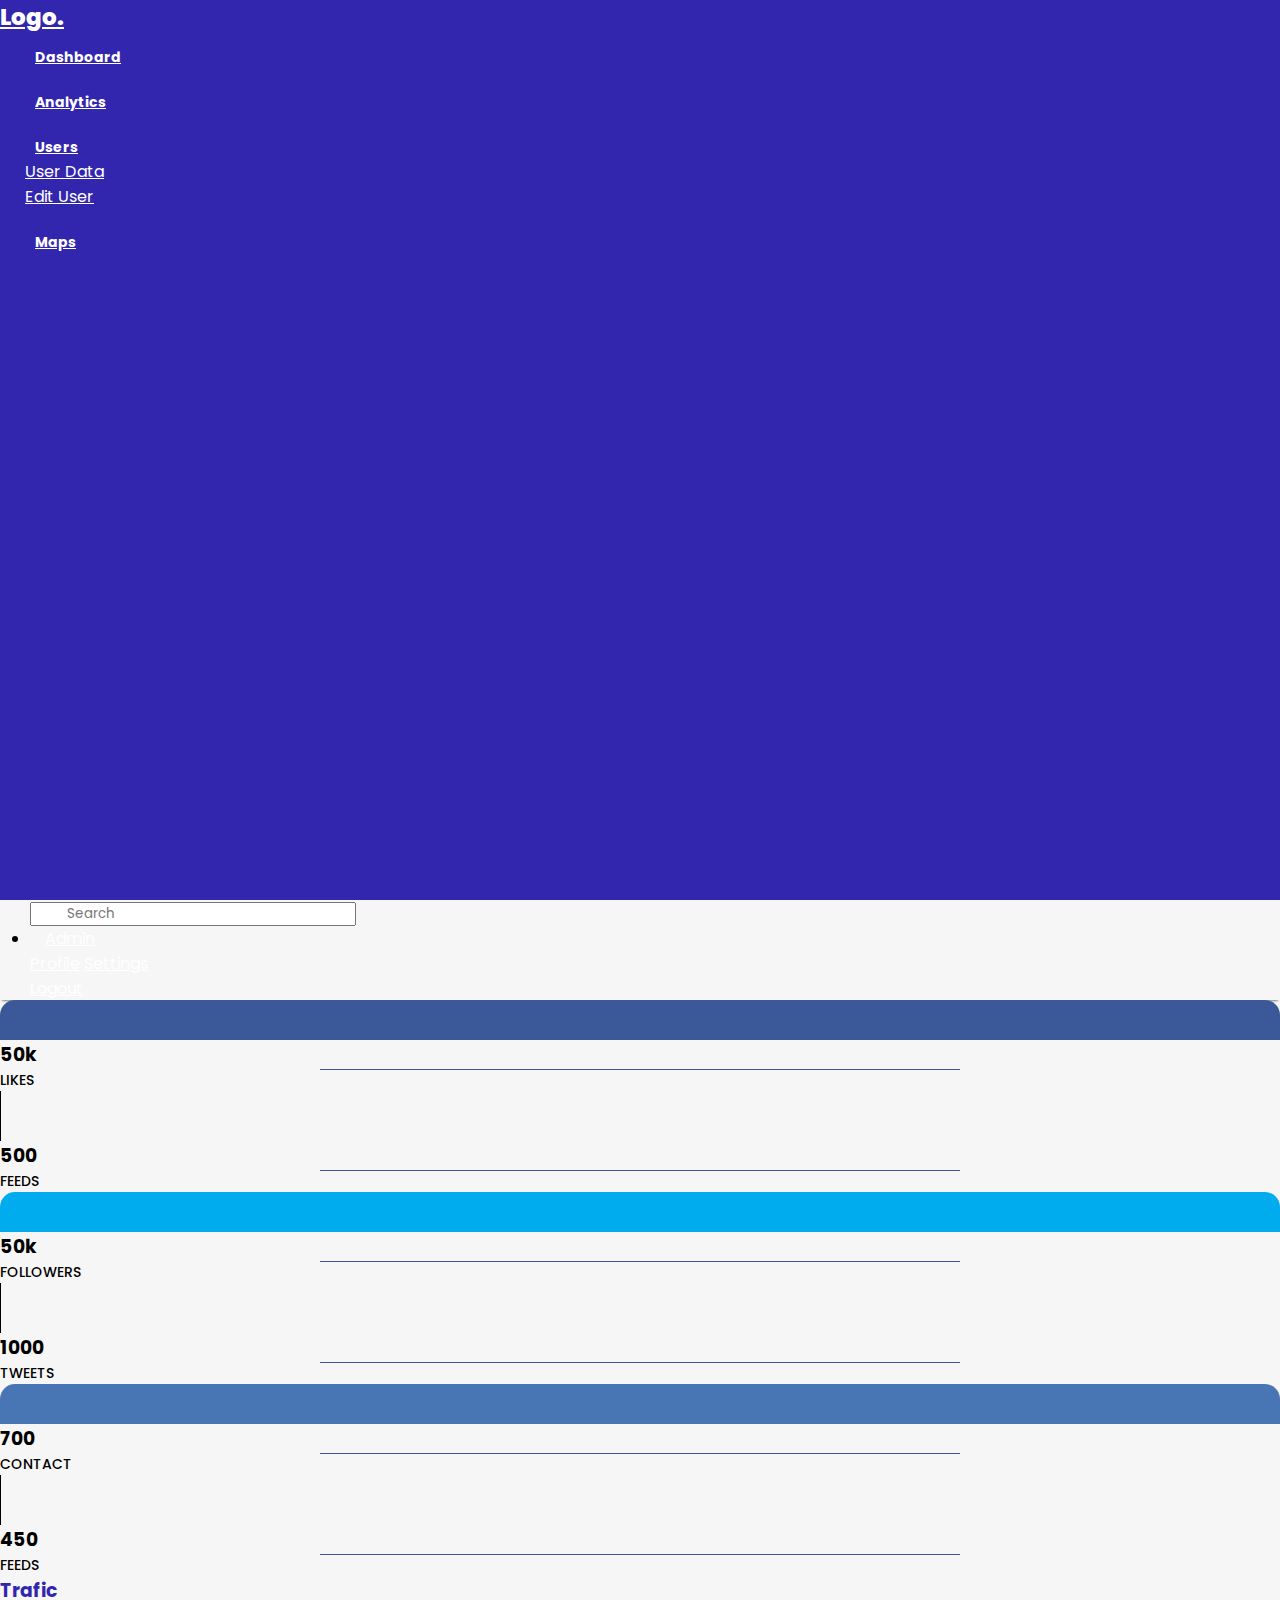
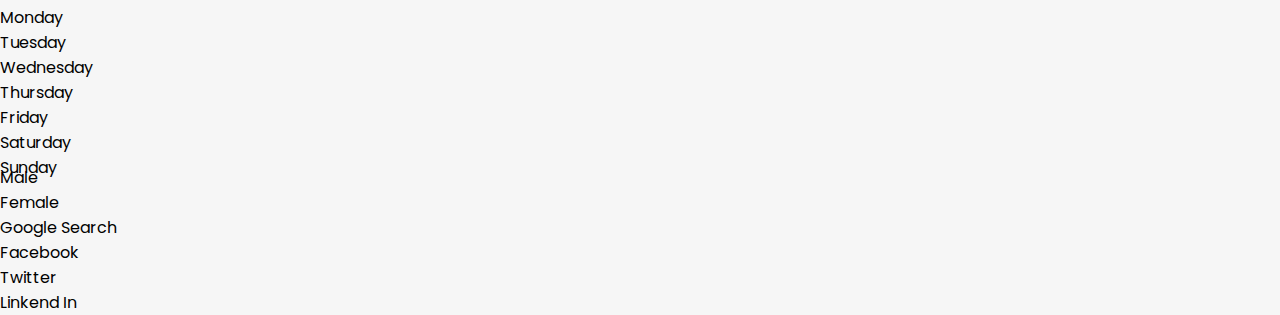
<file: analytics.html>
<!doctype html>
<html lang="en">
  <head>
    <meta charset="utf-8">
    <meta name="viewport" content="width=device-width, initial-scale=1, shrink-to-fit=no">
    <link rel="stylesheet" href="https://stackpath.bootstrapcdn.com/bootstrap/4.1.3/css/bootstrap.min.css" integrity="sha384-MCw98/SFnGE8fJT3GXwEOngsV7Zt27NXFoaoApmYm81iuXoPkFOJwJ8ERdknLPMO" crossorigin="anonymous">
    <link rel="stylesheet" href="https://cdnjs.cloudflare.com/ajax/libs/font-awesome/5.15.3/css/all.min.css" integrity="sha512-iBBXm8fW90+nuLcSKlbmrPcLa0OT92xO1BIsZ+ywDWZCvqsWgccV3gFoRBv0z+8dLJgyAHIhR35VZc2oM/gI1w==" crossorigin="anonymous" referrerpolicy="no-referrer" />  
    <link rel="stylesheet" href="style.css">
    <link rel="stylesheet" href="style-analytics.css">
    <link rel="stylesheet" type="text/css" href="https://cdn.datatables.net/v/dt/dt-1.11.1/datatables.min.css"/>

    <title>Dashboard | Admin</title>
  </head>
  <body>
    <div class="container-fluid">
      <div class="row">
        <div class="col-lg-2 primary-bg" style="min-height: 100vh;">
          <div class="sidebar position-fixed">
            <nav>
              <div class="logo border-bottom text-center">
                <a class="navbar-brand pt-5 pb-3 text-uppercase " href="#">
                  Logo.
                </a>
              </div>
              <ul class="nav flex-column mt-4">
                <li class="nav-item">
                  <a class="nav-link  menu" href="./index.html"><i class="fas fa-tachometer-alt"></i>Dashboard</a>
                </li>
                <li class="nav-item">
                  <a class="nav-link  menu" href="analytics.html"><i class="fas fa-chart-line"></i>Analytics</a>
                </li>
                <li class="nav-item">
                  <a href="#homeSubmenu" data-toggle="collapse" aria-expanded="false" class="nav-link dropdown-toggle menu"><i class="fas fa-users"></i>Users</a>
                  <ul class="collapse list-unstyled" id="homeSubmenu">
                      <li>
                          <a class="nav-link pl-4" href="./user.html"> <i class="fas fa-user-cog"></i>User Data</a>
                      </li>
                      <li>
                          <a class="nav-link pl-4" href="user-setting.html"> <i class="fas fa-user-minus"></i>Edit User</a>
                      </li>
                  </ul>
                </li>
                <li class="nav-item">
                  <a class="nav-link menu" href="maps.html"><i class="fas fa-map"></i>Maps</a>
                </li>
              </ul>
            </nav>
          </div>
        </div>
        <div class="col-lg-10 isi">
          <div class="row pt-3 navbar bg-white">
            <div class="col-12 p-0">
              <nav class="navbar-expand navbar-light px-0 align-items-center">
                <div class="collapse navbar-collapse" id="navbarSupportedContent">
                  <form class="form-inline my-2 my-lg-0">
                    <span class="inputSymbol">
                      <i class="fas fa-search"></i>
                    </span>
                    <input class="form-control mr-sm-2" type="search" placeholder="Search" aria-label="Search">
                  </form>
                  <ul class="navbar-nav ml-auto">
                    <li class="nav-item dropdown">
                      <a class="nav-link dropdown-toggle" href="#" id="navbarDropdown" role="button" data-toggle="dropdown" aria-haspopup="true" aria-expanded="false">
                        <i class="fas fa-bell"></i>
                        Admin
                      </a>
                      <div class="dropdown-menu" aria-labelledby="navbarDropdown">
                        <a class="dropdown-item" href="#">Profile</a>
                        <a class="dropdown-item" href="#">Settings</a>
                        <div class="dropdown-divider"></div>
                        <a class="dropdown-item" href="#">Logout</a>
                      </div>
                    </li>
                </div>
              </nav>
            </div>
          </div>
          <div class="container-fluid px-4 mt-5">
        <section>
            <div class="row g-3 my-2">
                <div class="col-md-4 pl-0">
                    <div class="atas d-flex align-items-center justify-content-center">
                        <i class="fab fa-facebook-f p-3 social"></i>
                    </div>
                  <div class="p-3 shadow-sm d-flex justify-content-lg-around align-items-center bg-white bawah">
                    <div>
                        <h3 class="font-weight-bold mb-0 text-center">50k</h3>
                        <p class="text-center mb-0 text-secondary">LIKES</p>
                    </div>
                    <div class="v1"></div>
                    <div>
                        <h3 class="font-weight-bold mb-0 text-center">500</h3>
                        <p class="text-center mb-0 text-secondary ">FEEDS</p>
                    </div>
                  </div>
                </div>
                <div class="col-md-4">
                    <div class="atas1 d-flex align-items-center justify-content-center">
                        <i class="fab fa-twitter p-3 social"></i>
                    </div>
                  <div class="p-3 shadow-sm d-flex justify-content-lg-around align-items-center bg-white bawah">
                    <div>
                        <h3 class="font-weight-bold mb-0 text-center">50k</h3>
                        <p class="text-center mb-0 text-secondary">FOLLOWERS</p>
                    </div>
                    <div class="v1"></div>
                    <div>
                        <h3 class="font-weight-bold mb-0 text-center">1000</h3>
                        <p class="text-center mb-0 text-secondary">TWEETS</p>
                    </div>
                  </div>
                </div>
                <div class="col-md-4 pr-0">
                    <div class="atas2 d-flex align-items-center justify-content-center">
                        <i class="fab fa-linkedin-in p-3 social"></i>
                    </div>
                  <div class="p-3 shadow-sm d-flex justify-content-lg-around align-items-center bg-white bawah">
                    <div>
                        <h3 class="font-weight-bold mb-0 text-center">700</h3>
                        <p class="text-center mb-0 text-secondary">CONTACT</p>
                    </div>
                    <div class="v1"></div>
                    <div>
                        <h3 class="font-weight-bold mb-0 text-center">450</h3>
                        <p class="text-center mb-0 text-secondary">FEEDS</p>
                    </div>
                  </div>
                </div>
              </div>
            </section>

            <section class="my-5">
                <div>
                    <h3 class="mb-3 primary-color font-weight-bold">Trafic</h3>
                </div>
              <div class="row">
                <div class="col d-flex align-items-center flex-column ">
                    <div class="d-flex w-100 h-100 align-items-center justify-content-between mb-2">
                        <p class="mb-0">Monday</p>
                        <div class="progress" style="height: 40%;">
                            <div class="progress-bar bg-primary" role="progressbar" style="width: 35%" aria-valuenow="15" aria-valuemin="0" aria-valuemax="100"></div>
                        </div>
                    </div>
                    <div class="d-flex w-100 h-100 align-items-center justify-content-between mb-2">
                        <p class="mb-0">Tuesday</p>
                        <div class="progress"  style="height: 40%;">
                            <div class="progress-bar bg-primary" role="progressbar" style="width: 45%" aria-valuenow="15" aria-valuemin="0" aria-valuemax="100"></div>
                        </div>
                    </div>
                    <div class="d-flex w-100 h-100 align-items-center justify-content-between mb-2">
                        <p class="mb-0">Wednesday</p>
                        <div class="progress"  style="height: 40%;">
                            <div class="progress-bar bg-primary" role="progressbar" style="width: 55%" aria-valuenow="15" aria-valuemin="0" aria-valuemax="100"></div>
                        </div>
                    </div>
                    <div class="d-flex w-100 h-100 align-items-center justify-content-between mb-2">
                        <p class="mb-0">Thursday</p>
                        <div class="progress"  style="height: 40%;">
                            <div class="progress-bar bg-primary" role="progressbar" style="width: 75%" aria-valuenow="15" aria-valuemin="0" aria-valuemax="100"></div>
                        </div>
                    </div>
                    <div class="d-flex w-100 h-100 align-items-center justify-content-between mb-2">
                        <p class="mb-0">Friday</p>
                        <div class="progress"  style="height: 40%;">
                            <div class="progress-bar bg-primary" role="progressbar" style="width: 65%" aria-valuenow="15" aria-valuemin="0" aria-valuemax="100"></div>
                        </div>
                    </div>
                    <div class="d-flex w-100 h-100 align-items-center justify-content-between mb-2">
                        <p class="mb-0">Saturday</p>
                        <div class="progress"  style="height: 40%;">
                            <div class="progress-bar bg-primary" role="progressbar" style="width: 75%" aria-valuenow="15" aria-valuemin="0" aria-valuemax="100"></div>
                        </div>
                    </div>
                    <div class="d-flex w-100 h-100 align-items-center justify-content-between mb-0">
                        <p class="mb-0">Sunday</p>
                        <div class="progress" style="height: 40%;">
                            <div class="progress-bar bg-primary" role="progressbar" style="width: 85%" aria-valuenow="15" aria-valuemin="0" aria-valuemax="100"></div>
                        </div>
                    </div>
                </div>
                <div class="col d-flex align-items-center flex-column justify-content-end atasa ">
                    <div class="w-100 h-100 mb-4">
                        <p class="mb-0">Male</p>
                        <div class="progress" style="width: 100%;">
                            <div class="progress-bar bg-warning" role="progressbar" style="width: 35%" aria-valuenow="15" aria-valuemin="0" aria-valuemax="100"></div>
                        </div>
                    </div>
                    <div class="w-100 h-100 mb-4">
                        <p class="mb-0">Female</p>
                        <div class="progress "style="width: 100%;">
                            <div class="progress-bar bg-warning" role="progressbar" style="width: 45%" aria-valuenow="15" aria-valuemin="0" aria-valuemax="100"></div>
                        </div>
                    </div>
                    <div class="w-100 h-100 mb-4">
                        <p class="mb-0">Google Search</p>
                        <div class="progress "style="width: 100%;">
                            <div class="progress-bar bg-success" role="progressbar" style="width: 55%" aria-valuenow="15" aria-valuemin="0" aria-valuemax="100"></div>
                        </div>
                    </div>
                    <div class="w-100 h-100 mb-4">
                        <p class="mb-0">Facebook</p>
                        <div class="progress "style="width: 100%;">
                            <div class="progress-bar bg-success" role="progressbar" style="width: 75%" aria-valuenow="15" aria-valuemin="0" aria-valuemax="100"></div>
                        </div>
                    </div>
                    <div class="w-100 h-100 mb-4">
                        <p class="mb-0">Twitter</p>
                        <div class="progress "style="width: 100%;">
                            <div class="progress-bar bg-success" role="progressbar" style="width: 65%" aria-valuenow="15" aria-valuemin="0" aria-valuemax="100"></div>
                        </div>
                    </div>
                    <div class="w-100 h-100 mb-4">
                        <p class="mb-0">Linkend In</p>
                        <div class="progress "style="width: 100%;">
                            <div class="progress-bar bg-success" role="progressbar" style="width: 75%" aria-valuenow="15" aria-valuemin="0" aria-valuemax="100"></div>
                        </div>
                    </div>
                </div>
              </div>
            </section>
          </div>
        </div>
      </div>
    </div>
    

    <script src="https://code.jquery.com/jquery-3.3.1.slim.min.js" integrity="sha384-q8i/X+965DzO0rT7abK41JStQIAqVgRVzpbzo5smXKp4YfRvH+8abtTE1Pi6jizo" crossorigin="anonymous"></script>
    <script src="https://cdnjs.cloudflare.com/ajax/libs/popper.js/1.14.3/umd/popper.min.js" integrity="sha384-ZMP7rVo3mIykV+2+9J3UJ46jBk0WLaUAdn689aCwoqbBJiSnjAK/l8WvCWPIPm49" crossorigin="anonymous"></script>
    <script src="https://stackpath.bootstrapcdn.com/bootstrap/4.1.3/js/bootstrap.min.js" integrity="sha384-ChfqqxuZUCnJSK3+MXmPNIyE6ZbWh2IMqE241rYiqJxyMiZ6OW/JmZQ5stwEULTy" crossorigin="anonymous"></script>
    <script type="text/javascript" src="https://cdn.datatables.net/v/dt/dt-1.11.1/datatables.min.js"></script>
    <script>
    $(document).ready( function () {
        $('#table_id').DataTable();
    } );
    </script>

  </body>
</html>
</file>
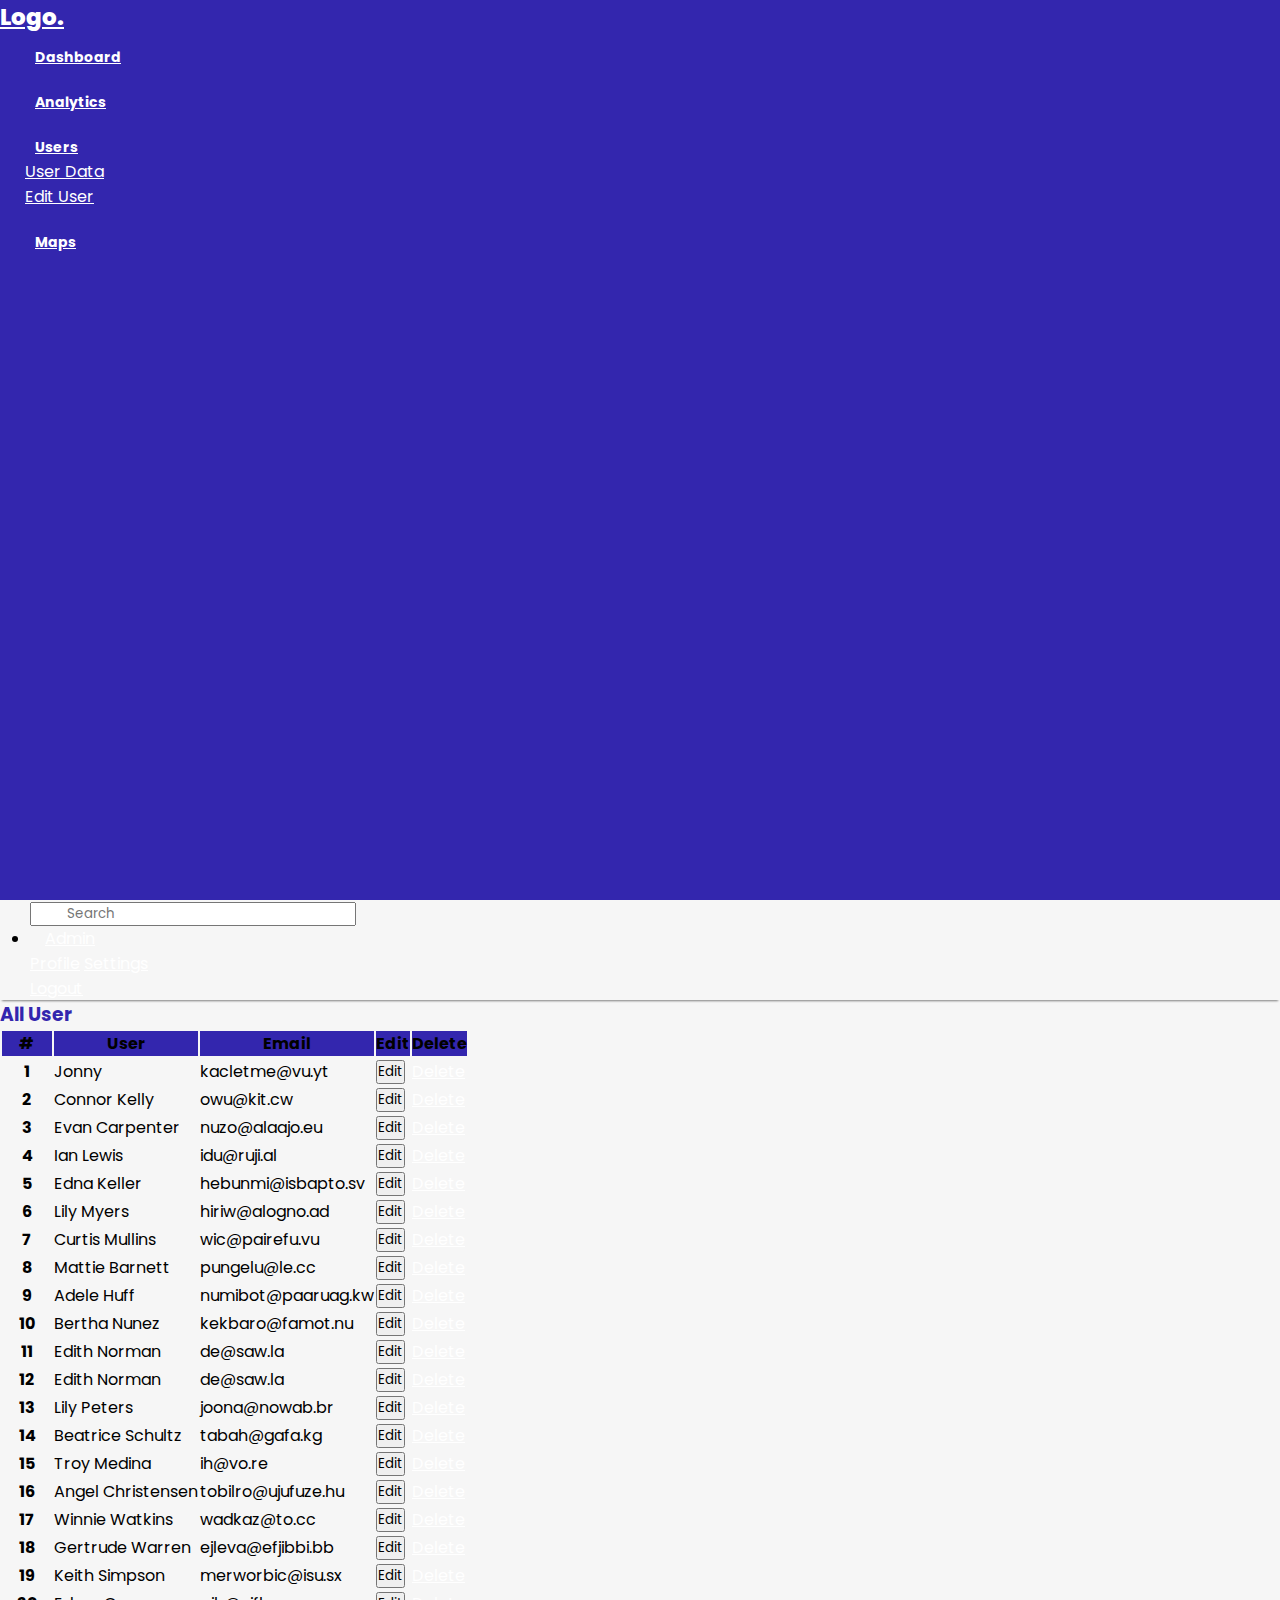
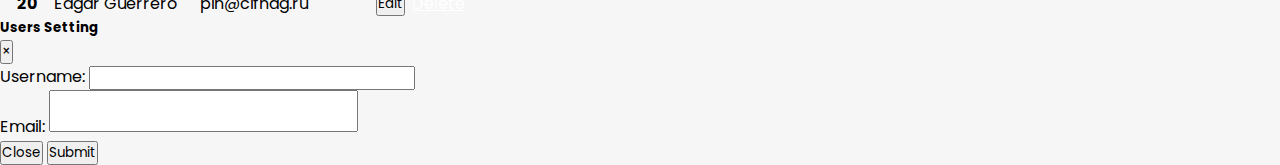
<file: user-setting.html>
<!doctype html>
<html lang="en">
  <head>
    <meta charset="utf-8">
    <meta name="viewport" content="width=device-width, initial-scale=1, shrink-to-fit=no">
    <link rel="stylesheet" href="https://stackpath.bootstrapcdn.com/bootstrap/4.1.3/css/bootstrap.min.css" integrity="sha384-MCw98/SFnGE8fJT3GXwEOngsV7Zt27NXFoaoApmYm81iuXoPkFOJwJ8ERdknLPMO" crossorigin="anonymous">
    <link rel="stylesheet" href="https://cdnjs.cloudflare.com/ajax/libs/font-awesome/5.15.3/css/all.min.css" integrity="sha512-iBBXm8fW90+nuLcSKlbmrPcLa0OT92xO1BIsZ+ywDWZCvqsWgccV3gFoRBv0z+8dLJgyAHIhR35VZc2oM/gI1w==" crossorigin="anonymous" referrerpolicy="no-referrer" />  
    <link rel="stylesheet" href="style.css">
    <link rel="stylesheet" type="text/css" href="https://cdn.datatables.net/v/dt/dt-1.11.1/datatables.min.css"/>

    <title>Dashboard | Admin</title>
  </head>
  <body>
    <div class="container-fluid">
      <div class="row">
        <div class="col-lg-2 primary-bg" style="min-height: 100vh;">
          <div class="sidebar position-fixed">
            <nav>
              <div class="logo border-bottom text-center">
                <a class="navbar-brand pt-5 pb-3 text-uppercase " href="#">
                  Logo.
                </a>
              </div>
              <ul class="nav flex-column mt-4">
                <li class="nav-item">
                  <a class="nav-link  menu" href="./index.html"><i class="fas fa-tachometer-alt"></i>Dashboard</a>
                </li>
                <li class="nav-item">
                  <a class="nav-link  menu" href="analytics.html"><i class="fas fa-chart-line"></i>Analytics</a>
                </li>
                <li class="nav-item">
                  <a href="#homeSubmenu" data-toggle="collapse" aria-expanded="false" class="nav-link dropdown-toggle menu"><i class="fas fa-users"></i>Users</a>
                  <ul class="collapse list-unstyled" id="homeSubmenu">
                      <li>
                          <a class="nav-link pl-4" href="./user.html"> <i class="fas fa-user-cog"></i>User Data</a>
                      </li>
                      <li>
                          <a class="nav-link pl-4" href="user-setting.html"> <i class="fas fa-user-minus"></i>Edit User</a>
                      </li>
                  </ul>
                </li>
                <li class="nav-item">
                  <a class="nav-link menu" href="maps.html"><i class="fas fa-map"></i>Maps</a>
                </li>
              </ul>
            </nav>
          </div>
        </div>
        <div class="col-lg-10 isi">
          <div class="row pt-3 navbar bg-white">
            <div class="col-12 p-0">
              <nav class="navbar-expand navbar-light px-0 align-items-center">
                <div class="collapse navbar-collapse" id="navbarSupportedContent">
                  <form class="form-inline my-2 my-lg-0">
                    <span class="inputSymbol">
                      <i class="fas fa-search"></i>
                    </span>
                    <input class="form-control mr-sm-2" type="search" placeholder="Search" aria-label="Search">
                  </form>
                  <ul class="navbar-nav ml-auto">
                    <li class="nav-item dropdown">
                      <a class="nav-link dropdown-toggle" href="#" id="navbarDropdown" role="button" data-toggle="dropdown" aria-haspopup="true" aria-expanded="false">
                        <i class="fas fa-bell"></i>
                        Admin
                      </a>
                      <div class="dropdown-menu" aria-labelledby="navbarDropdown">
                        <a class="dropdown-item" href="#">Profile</a>
                        <a class="dropdown-item" href="#">Settings</a>
                        <div class="dropdown-divider"></div>
                        <a class="dropdown-item" href="#">Logout</a>
                      </div>
                    </li>
                </div>
              </nav>
            </div>
          </div>
          <div class="container-fluid px-4 mt-5">
            <section>
              <div class="row my-5">
                <div class="col">
                  <h3 class="mb-3 primary-color font-weight-bold">All User</h3>
                <table class="table table-fluid bg-white rounded shadow-sm  table-hover" id="table_id">
                    <thead class="primary-bg text-white">
                        <tr>
                            <th scope="col" width="50">#</th>
                            <th scope="col">User</th>
                            <th scope="col">Email</th>
                            <th scope="col">Edit</th>
                            <th scope="col">Delete</th>
                        </tr>
                    </thead>
                    <tbody>
                        <tr>
                            <th scope="row">1</th>
                            <td>Jonny</td>
                            <td>kacletme@vu.yt</td>
                            <td><button type="button" class="btn btn-warning text-white" data-toggle="modal" data-target="#exampleModal">Edit</button></td>
                            <td><a href="#" class="btn btn-danger">Delete</a></td>
                        </tr>
                        <tr>
                            <th scope="row">2</th>
                            <td>Connor Kelly</td>
                            <td>owu@kit.cw</td>
                            <td><button type="button" class="btn btn-warning text-white" data-toggle="modal" data-target="#exampleModal">Edit</button></td>
                            <td><a href="#" class="btn btn-danger">Delete</a></td>
                        </tr>
                        <tr>
                            <th scope="row">3</th>
                            <td>Evan Carpenter</td>
                            <td>nuzo@alaajo.eu</td>
                            <td><button type="button" class="btn btn-warning text-white" data-toggle="modal" data-target="#exampleModal">Edit</button></td>
                            <td><a href="#" class="btn btn-danger">Delete</a></td>
                        </tr>
                        <tr>
                            <th scope="row">4</th>
                            <td>Ian Lewis</td>
                            <td>idu@ruji.al</td>
                            <td><button type="button" class="btn btn-warning text-white" data-toggle="modal" data-target="#exampleModal">Edit</button></td>
                            <td><a href="#" class="btn btn-danger">Delete</a></td>
                        </tr>
                        <tr>
                            <th scope="row">5</th>
                            <td>Edna Keller</td>
                            <td>hebunmi@isbapto.sv</td>
                            <td><button type="button" class="btn btn-warning text-white" data-toggle="modal" data-target="#exampleModal">Edit</button></td>
                            <td><a href="#" class="btn btn-danger">Delete</a></td>
                        </tr>
                        <tr>
                            <th scope="row">6</th>
                            <td>Lily Myers</td>
                            <td>hiriw@alogno.ad</td>
                            <td><button type="button" class="btn btn-warning text-white" data-toggle="modal" data-target="#exampleModal">Edit</button></td>
                            <td><a href="#" class="btn btn-danger">Delete</a></td>
                        </tr>
                        <tr>
                            <th scope="row">7</th>
                            <td>Curtis Mullins</td>
                            <td>wic@pairefu.vu</td>
                            <td><button type="button" class="btn btn-warning text-white" data-toggle="modal" data-target="#exampleModal">Edit</button></td>
                            <td><a href="#" class="btn btn-danger">Delete</a></td>
                        </tr>
                        <tr>
                            <th scope="row">8</th>
                            <td>Mattie Barnett</td>
                            <td>pungelu@le.cc</td>
                            <td><button type="button" class="btn btn-warning text-white" data-toggle="modal" data-target="#exampleModal">Edit</button></td>
                            <td><a href="#" class="btn btn-danger">Delete</a></td>
                        </tr>
                        <tr>
                            <th scope="row">9</th>
                            <td>Adele Huff</td>
                            <td>numibot@paaruag.kw</td>
                            <td><button type="button" class="btn btn-warning text-white" data-toggle="modal" data-target="#exampleModal">Edit</button></td>
                            <td><a href="#" class="btn btn-danger">Delete</a></td>
                        </tr>
                        <tr>
                            <th scope="row">10</th>
                            <td>Bertha Nunez</td>
                            <td>kekbaro@famot.nu</td>
                            <td><button type="button" class="btn btn-warning text-white" data-toggle="modal" data-target="#exampleModal">Edit</button></td>
                            <td><a href="#" class="btn btn-danger">Delete</a></td>
                        </tr>
                        <tr>
                            <th scope="row">11</th>
                            <td>Edith Norman</td>
                            <td>de@saw.la</td>
                            <td><button type="button" class="btn btn-warning text-white" data-toggle="modal" data-target="#exampleModal">Edit</button></td>
                            <td><a href="#" class="btn btn-danger">Delete</a></td>
                        </tr>
                        <tr>
                            <th scope="row">12</th>
                            <td>Edith Norman</td>
                            <td>de@saw.la</td>
                            <td><button type="button" class="btn btn-warning text-white" data-toggle="modal" data-target="#exampleModal">Edit</button></td>
                            <td><a href="#" class="btn btn-danger">Delete</a></td>
                        </tr>
                        <tr>
                            <th scope="row">13</th>
                            <td>Lily Peters</td>
                            <td>joona@nowab.br</td>
                            <td><button type="button" class="btn btn-warning text-white" data-toggle="modal" data-target="#exampleModal">Edit</button></td>
                            <td><a href="#" class="btn btn-danger">Delete</a></td>
                        </tr>
                        <tr>
                            <th scope="row">14</th>
                            <td>Beatrice Schultz</td>
                            <td>tabah@gafa.kg</td>
                            <td><button type="button" class="btn btn-warning text-white" data-toggle="modal" data-target="#exampleModal">Edit</button></td>
                            <td><a href="#" class="btn btn-danger">Delete</a></td>
                        </tr>
                        <tr>
                            <th scope="row">15</th>
                            <td>Troy Medina</td>
                            <td>ih@vo.re</td>
                            <td><button type="button" class="btn btn-warning text-white" data-toggle="modal" data-target="#exampleModal">Edit</button></td>
                            <td><a href="#" class="btn btn-danger">Delete</a></td>
                        </tr>
                        <tr>
                            <th scope="row">16</th>
                            <td>Angel Christensen</td>
                            <td>tobilro@ujufuze.hu</td>
                            <td><button type="button" class="btn btn-warning text-white" data-toggle="modal" data-target="#exampleModal">Edit</button></td>
                            <td><a href="#" class="btn btn-danger">Delete</a></td>
                        </tr>
                        <tr>
                            <th scope="row">17</th>
                            <td>Winnie Watkins</td>
                            <td>wadkaz@to.cc</td>
                            <td><button type="button" class="btn btn-warning text-white" data-toggle="modal" data-target="#exampleModal">Edit</button></td>
                            <td><a href="#" class="btn btn-danger">Delete</a></td>
                        </tr>
                        <tr>
                            <th scope="row">18</th>
                            <td>Gertrude Warren</td>
                            <td>ejleva@efjibbi.bb</td>
                            <td><button type="button" class="btn btn-warning text-white" data-toggle="modal" data-target="#exampleModal">Edit</button></td>
                            <td><a href="#" class="btn btn-danger">Delete</a></td>
                        </tr>
                        <tr>
                            <th scope="row">19</th>
                            <td>Keith Simpson</td>
                            <td>merworbic@isu.sx</td>
                            <td><button type="button" class="btn btn-warning text-white" data-toggle="modal" data-target="#exampleModal">Edit</button></td>
                            <td><a href="#" class="btn btn-danger">Delete</a></td>
                        </tr>
                        <tr>
                            <th scope="row">20</th>
                            <td>Edgar Guerrero</td>
                            <td>pih@cifhag.ru</td>
                            <td><button type="button" class="btn btn-warning text-white" data-toggle="modal" data-target="#exampleModal">Edit</button></td>
                            <td><a href="#" class="btn btn-danger">Delete</a></td>
                        </tr>
                    </tbody>
                </table>
                </div>
              </div>

              <!-- Modal -->
              <div class="modal fade" id="exampleModal" tabindex="-1" aria-labelledby="exampleModalLabel" aria-hidden="true">
                <div class="modal-dialog">
                  <div class="modal-content">
                    <div class="modal-header">
                      <h5 class="modal-title" id="exampleModalLabel">Users Setting</h5>
                      <button type="button" class="close" data-dismiss="modal" aria-label="Close">
                        <span aria-hidden="true">&times;</span>
                      </button>
                    </div>
                    <div class="modal-body">
                      <form>
                        <div class="form-group">
                          <label for="recipient-name" class="col-form-label">Username:</label>
                          <input type="text" class="form-control" id="recipient-name">
                        </div>
                        <div class="form-group">
                          <label for="message-text" class="col-form-label">Email:</label>
                          <textarea class="form-control" id="message-text"></textarea>
                        </div>
                      </form>
                    </div>
                    <div class="modal-footer">
                      <button type="button" class="btn btn-secondary" data-dismiss="modal">Close</button>
                      <button type="button" class="btn btn-primary">Submit</button>
                    </div>
                  </div>
                </div>
              </div>
              <!-- Modal -->
            </section>
          </div>
        </div>
      </div>
    </div>
    

    <script src="https://code.jquery.com/jquery-3.3.1.slim.min.js" integrity="sha384-q8i/X+965DzO0rT7abK41JStQIAqVgRVzpbzo5smXKp4YfRvH+8abtTE1Pi6jizo" crossorigin="anonymous"></script>
    <script src="https://cdnjs.cloudflare.com/ajax/libs/popper.js/1.14.3/umd/popper.min.js" integrity="sha384-ZMP7rVo3mIykV+2+9J3UJ46jBk0WLaUAdn689aCwoqbBJiSnjAK/l8WvCWPIPm49" crossorigin="anonymous"></script>
    <script src="https://stackpath.bootstrapcdn.com/bootstrap/4.1.3/js/bootstrap.min.js" integrity="sha384-ChfqqxuZUCnJSK3+MXmPNIyE6ZbWh2IMqE241rYiqJxyMiZ6OW/JmZQ5stwEULTy" crossorigin="anonymous"></script>
    <script type="text/javascript" src="https://cdn.datatables.net/v/dt/dt-1.11.1/datatables.min.js"></script>
    <script>
    $('#table_id').DataTable( {
     searching: false,
     ordering:false
    } );
    </script>

  </body>
</html>
</file>
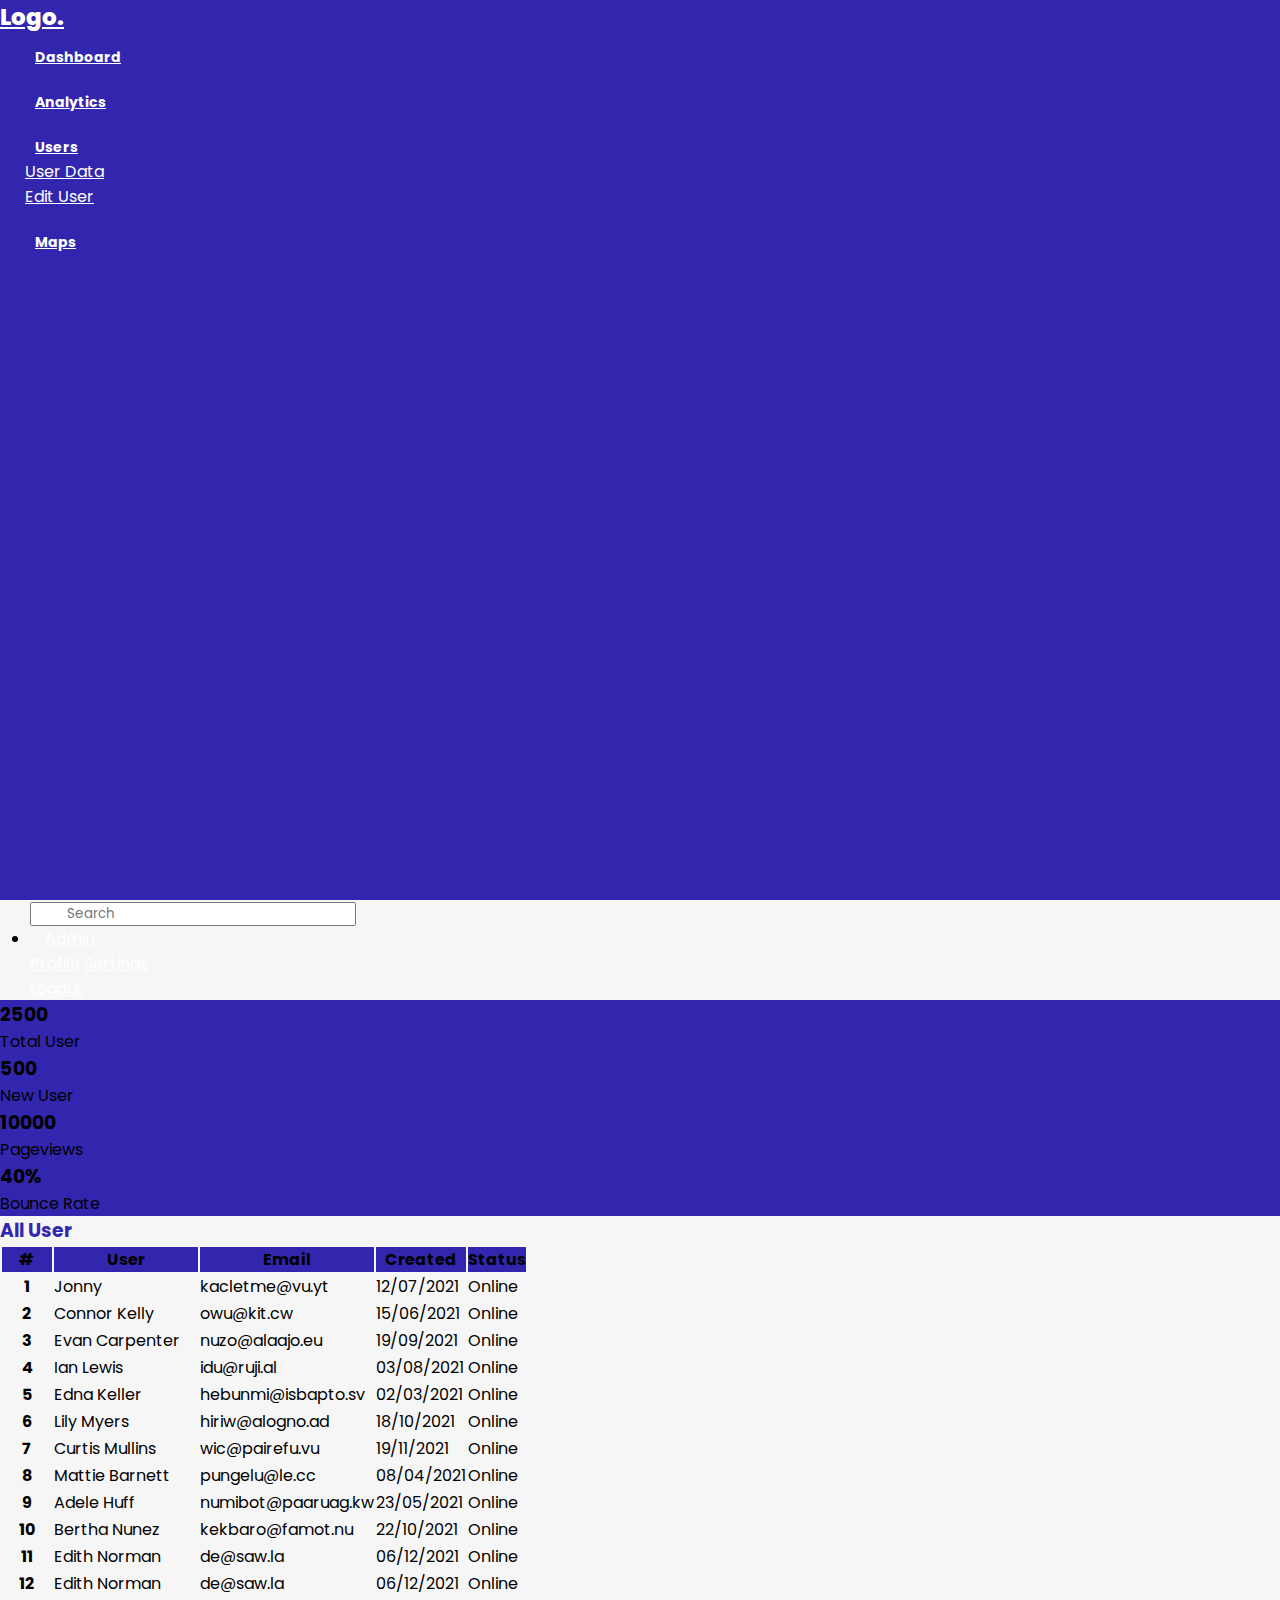
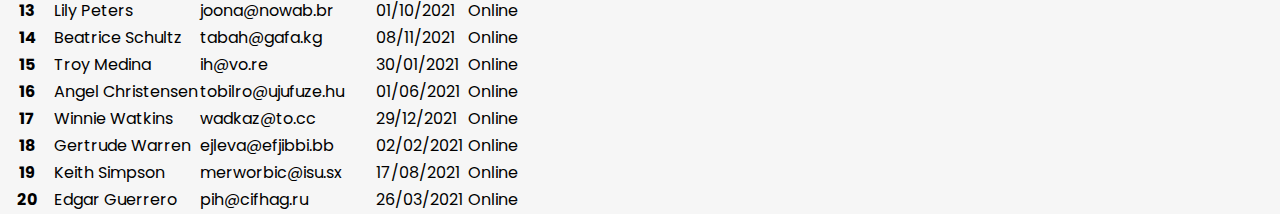
<file: user.html>
<!doctype html>
<html lang="en">
  <head>
    <meta charset="utf-8">
    <meta name="viewport" content="width=device-width, initial-scale=1, shrink-to-fit=no">
    <link rel="stylesheet" href="https://stackpath.bootstrapcdn.com/bootstrap/4.1.3/css/bootstrap.min.css" integrity="sha384-MCw98/SFnGE8fJT3GXwEOngsV7Zt27NXFoaoApmYm81iuXoPkFOJwJ8ERdknLPMO" crossorigin="anonymous">
    <link rel="stylesheet" href="https://cdnjs.cloudflare.com/ajax/libs/font-awesome/5.15.3/css/all.min.css" integrity="sha512-iBBXm8fW90+nuLcSKlbmrPcLa0OT92xO1BIsZ+ywDWZCvqsWgccV3gFoRBv0z+8dLJgyAHIhR35VZc2oM/gI1w==" crossorigin="anonymous" referrerpolicy="no-referrer" />  
    <link rel="stylesheet" href="style.css">
    <link rel="stylesheet" type="text/css" href="https://cdn.datatables.net/v/dt/dt-1.11.1/datatables.min.css"/>

    <title>Dashboard | Admin</title>
  </head>
  <body>
    <div class="container-fluid">
      <div class="row">
        <div class="col-lg-2 primary-bg" style="min-height: 100vh;">
          <div class="sidebar position-fixed">
            <nav>
              <div class="logo border-bottom text-center">
                <a class="navbar-brand pt-5 pb-3 text-uppercase " href="#">
                  Logo.
                </a>
              </div>
              <ul class="nav flex-column mt-4">
                <li class="nav-item">
                  <a class="nav-link  menu" href="./index.html"><i class="fas fa-tachometer-alt"></i>Dashboard</a>
                </li>
                <li class="nav-item">
                  <a class="nav-link  menu" href="analytics.html"><i class="fas fa-chart-line"></i>Analytics</a>
                </li>
                <li class="nav-item">
                  <a href="#homeSubmenu" data-toggle="collapse" aria-expanded="false" class="nav-link dropdown-toggle menu"><i class="fas fa-users"></i>Users</a>
                  <ul class="collapse list-unstyled" id="homeSubmenu">
                      <li>
                          <a class="nav-link pl-4" href="./user.html"> <i class="fas fa-user-cog"></i>User Data</a>
                      </li>
                      <li>
                          <a class="nav-link pl-4" href="user-setting.html"> <i class="fas fa-user-minus"></i>Edit User</a>
                      </li>
                  </ul>
                </li>
                <li class="nav-item">
                  <a class="nav-link menu" href="maps.html"><i class="fas fa-map"></i>Maps</a>
                </li>
              </ul>
            </nav>
          </div>
        </div>
        <div class="col-lg-10 isi">
          <div class="row pt-3 navbar bg-white">
            <div class="col-12 p-0">
              <nav class="navbar-expand navbar-light px-0 align-items-center">
                <div class="collapse navbar-collapse" id="navbarSupportedContent">
                  <form class="form-inline my-2 my-lg-0">
                    <span class="inputSymbol">
                      <i class="fas fa-search"></i>
                    </span>
                    <input class="form-control mr-sm-2" type="search" placeholder="Search" aria-label="Search">
                  </form>
                  <ul class="navbar-nav ml-auto">
                    <li class="nav-item dropdown">
                      <a class="nav-link dropdown-toggle" href="#" id="navbarDropdown" role="button" data-toggle="dropdown" aria-haspopup="true" aria-expanded="false">
                        <i class="fas fa-bell"></i>
                        Admin
                      </a>
                      <div class="dropdown-menu" aria-labelledby="navbarDropdown">
                        <a class="dropdown-item" href="#">Profile</a>
                        <a class="dropdown-item" href="#">Settings</a>
                        <div class="dropdown-divider"></div>
                        <a class="dropdown-item" href="#">Logout</a>
                      </div>
                    </li>
                </div>
              </nav>
            </div>
          </div>
          <div class="container-fluid px-4 mt-5">
            <section>
              <div class="row g-3 my-2">
                <div class="col-md-3">
                  <div class="p-3 text-white primary-bg shadow-sm d-flex justify-content-lg-around align-items-center rounded">
                    <div>
                      <h3 class="font-weight-bold mb-0">2500</h3>
                      <p class="mb-0">Total User</p>
                    </div>
                    <i class="fas fa-users fs-1 border rounded-circle p-3"></i>
                  </div>
                </div>
                <div class="col-md-3">
                  <div class="p-3 text-white primary-bg shadow-sm d-flex justify-content-lg-around align-items-center rounded">
                    <div>
                      <h3 class="font-weight-bold mb-0">500</h3>
                      <p class="mb-0">New User</p>
                    </div>
                    <i class="fas fa-user-plus fs-1 border rounded-circle p-3"></i>
                  </div>
                </div>
                <div class="col-md-3">
                  <div class="p-3 text-white primary-bg shadow-sm d-flex justify-content-lg-around align-items-center rounded">
                    <div>
                      <h3 class="font-weight-bold mb-0">10000</h3>
                      <p class="mb-0">Pageviews</p>
                    </div>
                    <i class="fas fa-eye fs-1 border rounded-circle p-3"></i>
                  </div>
                </div>
                <div class="col-md-3">
                  <div class="p-3 text-white primary-bg shadow-sm d-flex justify-content-lg-around align-items-center rounded">
                    <div>
                      <h3 class="font-weight-bold mb-0">40%</h3>
                      <p class="mb-0">Bounce Rate</p>
                    </div>
                    <i class="fas fa-check fs-1 border rounded-circle p-3"></i>
                  </div>
                </div>
              </div>
            </section>

            <section>
              <div class="row my-5">
                <div class="col">
                  <h3 class="mb-3 primary-color font-weight-bold">All User</h3>
                <table class="table table-fluid bg-white rounded shadow-sm  table-hover" id="table_id">
                    <thead class="primary-bg text-white">
                        <tr>
                            <th scope="col" width="50">#</th>
                            <th scope="col">User</th>
                            <th scope="col">Email</th>
                            <th scope="col">Created</th>
                            <th scope="col">Status</th>
                        </tr>
                    </thead>
                    <tbody>
                        <tr>
                            <th scope="row">1</th>
                            <td>Jonny</td>
                            <td>kacletme@vu.yt</td>
                            <td>12/07/2021</td>
                            <td>Online</td>
                        </tr>
                        <tr>
                            <th scope="row">2</th>
                            <td>Connor Kelly</td>
                            <td>owu@kit.cw</td>
                            <td>15/06/2021</td>
                            <td>Online</td>
                        </tr>
                        <tr>
                            <th scope="row">3</th>
                            <td>Evan Carpenter</td>
                            <td>nuzo@alaajo.eu</td>
                            <td>19/09/2021</td>
                            <td>Online</td>
                        </tr>
                        <tr>
                            <th scope="row">4</th>
                            <td>Ian Lewis</td>
                            <td>idu@ruji.al</td>
                            <td>03/08/2021</td>
                            <td>Online</td>
                        </tr>
                        <tr>
                            <th scope="row">5</th>
                            <td>Edna Keller</td>
                            <td>hebunmi@isbapto.sv</td>
                            <td>02/03/2021</td>
                            <td>Online</td>
                        </tr>
                        <tr>
                            <th scope="row">6</th>
                            <td>Lily Myers</td>
                            <td>hiriw@alogno.ad</td>
                            <td>18/10/2021</td>
                            <td>Online</td>
                        </tr>
                        <tr>
                            <th scope="row">7</th>
                            <td>Curtis Mullins</td>
                            <td>wic@pairefu.vu</td>
                            <td>19/11/2021</td>
                            <td>Online</td>
                        </tr>
                        <tr>
                            <th scope="row">8</th>
                            <td>Mattie Barnett</td>
                            <td>pungelu@le.cc</td>
                            <td>08/04/2021</td>
                            <td>Online</td>
                        </tr>
                        <tr>
                            <th scope="row">9</th>
                            <td>Adele Huff</td>
                            <td>numibot@paaruag.kw</td>
                            <td>23/05/2021</td>
                            <td>Online</td>
                        </tr>
                        <tr>
                            <th scope="row">10</th>
                            <td>Bertha Nunez</td>
                            <td>kekbaro@famot.nu</td>
                            <td>22/10/2021</td>
                            <td>Online</td>
                        </tr>
                        <tr>
                            <th scope="row">11</th>
                            <td>Edith Norman</td>
                            <td>de@saw.la</td>
                            <td>06/12/2021</td>
                            <td>Online</td>
                        </tr>
                        <tr>
                            <th scope="row">12</th>
                            <td>Edith Norman</td>
                            <td>de@saw.la</td>
                            <td>06/12/2021</td>
                            <td>Online</td>
                        </tr>
                        <tr>
                            <th scope="row">13</th>
                            <td>Lily Peters</td>
                            <td>joona@nowab.br</td>
                            <td>01/10/2021</td>
                            <td>Online</td>
                        </tr>
                        <tr>
                            <th scope="row">14</th>
                            <td>Beatrice Schultz</td>
                            <td>tabah@gafa.kg</td>
                            <td>08/11/2021</td>
                            <td>Online</td>
                        </tr>
                        <tr>
                            <th scope="row">15</th>
                            <td>Troy Medina</td>
                            <td>ih@vo.re</td>
                            <td>30/01/2021</td>
                            <td>Online</td>
                        </tr>
                        <tr>
                            <th scope="row">16</th>
                            <td>Angel Christensen</td>
                            <td>tobilro@ujufuze.hu</td>
                            <td>01/06/2021</td>
                            <td>Online</td>
                        </tr>
                        <tr>
                            <th scope="row">17</th>
                            <td>Winnie Watkins</td>
                            <td>wadkaz@to.cc</td>
                            <td>29/12/2021</td>
                            <td>Online</td>
                        </tr>
                        <tr>
                            <th scope="row">18</th>
                            <td>Gertrude Warren</td>
                            <td>ejleva@efjibbi.bb</td>
                            <td>02/02/2021</td>
                            <td>Online</td>
                        </tr>
                        <tr>
                            <th scope="row">19</th>
                            <td>Keith Simpson</td>
                            <td>merworbic@isu.sx</td>
                            <td>17/08/2021</td>
                            <td>Online</td>
                        </tr>
                        <tr>
                            <th scope="row">20</th>
                            <td>Edgar Guerrero</td>
                            <td>pih@cifhag.ru</td>
                            <td>26/03/2021</td>
                            <td>Online</td>
                        </tr>
                    </tbody>
                </table>
                </div>
              </div>
            </section>
          </div>
        </div>
      </div>
    </div>
    

    <script src="https://code.jquery.com/jquery-3.3.1.slim.min.js" integrity="sha384-q8i/X+965DzO0rT7abK41JStQIAqVgRVzpbzo5smXKp4YfRvH+8abtTE1Pi6jizo" crossorigin="anonymous"></script>
    <script src="https://cdnjs.cloudflare.com/ajax/libs/popper.js/1.14.3/umd/popper.min.js" integrity="sha384-ZMP7rVo3mIykV+2+9J3UJ46jBk0WLaUAdn689aCwoqbBJiSnjAK/l8WvCWPIPm49" crossorigin="anonymous"></script>
    <script src="https://stackpath.bootstrapcdn.com/bootstrap/4.1.3/js/bootstrap.min.js" integrity="sha384-ChfqqxuZUCnJSK3+MXmPNIyE6ZbWh2IMqE241rYiqJxyMiZ6OW/JmZQ5stwEULTy" crossorigin="anonymous"></script>
    <script type="text/javascript" src="https://cdn.datatables.net/v/dt/dt-1.11.1/datatables.min.js"></script>
    <script>
    $('#table_id').DataTable( {
     searching: false,
     ordering:false
    } );
    </script>

  </body>
</html>
</file>
<file: style.css>
@import url('https://fonts.googleapis.com/css2?family=Poppins:wght@300;400;500;700;800&display=swap');

* {
    padding: 0;
    margin: 0;
    box-sizing: border-box;
    font-family: 'Poppins', sans-serif;
}

.primary-color {
    color: #3326AE;
}

.primary-bg {
    background-color: #3326AE;
}

.isi {
    background-color: #F6F6F6;
}

a {
    color: #fff;
}

.sidebar nav a.navbar-brand {
    font-size: 23px;
    font-weight: 800;
    color: #fff;
}

.sidebar>nav {
    width: 180px;
}

.brand2 {
    font-size: 14px;
    font-weight: 300;
    padding: 10px 10px 0 10px;
} 
.menu {
    font-size: 14px;
    font-weight: 700;
    padding: 10px;
}
.nav-link {
    width: 100%;
    border-radius: 5px;
}
.nav-link:hover {
    background-color: #ffffff;
    color: #3326AE;
}
.nav-link i {
    padding: 0 15px 0 0;
}
.nav-link i.booking {
    padding: 0 16px 0 2px;
}
a.nav-link.dropdown-toggle::after {
    margin: 0 0 0 10px;
}

.nav>.nav-item {
    padding: 10px 10px;
}

.navbar {
    height: 100px;
    box-shadow: 0 3px 2px -2px gray;
    padding: 0 30px;
}

.main .card {
    height: 100% !important;
}

.card-header {
    background-color: #3326AE !important;
    color: #fff;
}

.stats {
    height: 100%;
}
.notes {
    height: 100%;
}

.useractive {
    height: 100%;
}

.recentpost {
    height: 100% !important;
}

.card {
    border: 0;
    box-shadow: 2px 0 10px rgba(0, 0, 0, .1);
    max-height: 100%;
}

.card-header {
    background: #fff;
    font-weight: 700;
    padding: 20px;
}

textarea {
    resize: none;
}

.inputSymbol {
    display: flex;
    align-items: center;
    position: absolute;
    top: 0;
    left: 0;
    width: 100%;
    height: 100%;
    padding-left: 10px;
    font-size: 15px;
    pointer-events: none;
}

.form-control {
    padding: 0 30px 0 35px;
}

.card {
    border-radius: 15px !important;
}

.card-header {
    border-radius: 15px 15px 0 0 !important;
}

.list-group {
    border-radius: 15px !important;
}

.col-md-9>.card-body {
    padding-top: 0;
}

.embed-responsive {
    height: 100% !important;
}
</file>
<file: style-analytics.css>
.atas {
    background-color: #3B5998;
    padding: 20px;
    border-radius: 15px 15px 0 0 ;
}

.atas1 {
    background-color: #00ACED ; 
    padding: 20px;
    border-radius: 15px 15px 0 0 ;
}

.atas2 {
    background-color: #4875B4 ; 
    padding: 20px;
    border-radius: 15px 15px 0 0 ;
}

.social {
    color: white;
}

.col-md-4 i {
    font-size: 30px ;
}


.form-control {
    padding: 0 30px 0 35px;
}

.inputSymbol {
    display: flex;
    align-items: center;
    position: absolute;
    top: 0;
    left: 0;
    width: 100%;
    height: 100%;
    padding-left: 10px;
    font-size: 15px;
    pointer-events: none;
}

.v1 {
  border-left: 1px solid black;
  height: 50px;
}

.text-secondary {
    font-size: 14px;
    font-weight: 500;
}

.text-secondary::before {
    content: '';
    display: block;
    border-bottom: 1px solid #3B5998;
    width: 50%;
    margin: auto;
}

.progress {
    width: 75%;
    height: 50%;
}

.atasa {
    margin-top: -15px;
}

.bawah {
    border-radius: 0 0 15px 15px;
}
</file>
